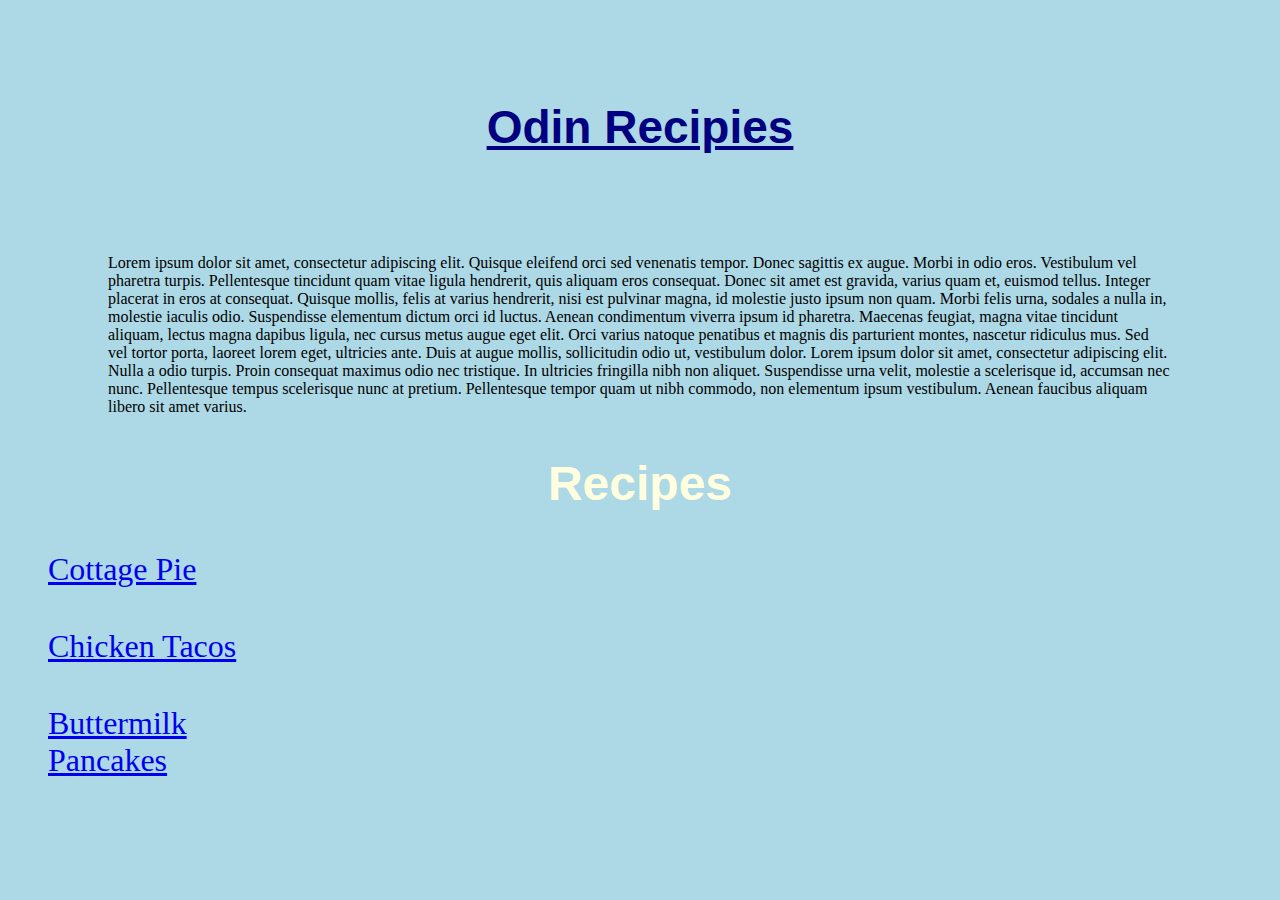
<file: recipes/index.html>
<!DOCTYPE html>
<html lang="en">
<head>
    <meta charset="UTF-8">
    <meta http-equiv="X-UA-Compatible" content="IE=edge">
    <meta name="viewport" content="width=device-width, initial-scale=1.0">
    <title>Odin Recipes</title>
    <link rel="stylesheet" href="./style.css">
</head>
<body>
    <h1>Odin Recipies</h1>
    <p>Lorem ipsum dolor sit amet, consectetur adipiscing elit. Quisque eleifend orci sed venenatis tempor. Donec sagittis ex augue. Morbi in odio eros. Vestibulum vel pharetra turpis. Pellentesque tincidunt quam vitae ligula hendrerit, quis aliquam eros consequat. Donec sit amet est gravida, varius quam et, euismod tellus. Integer placerat in eros at consequat. Quisque mollis, felis at varius hendrerit, nisi est pulvinar magna, id molestie justo ipsum non quam. Morbi felis urna, sodales a nulla in, molestie iaculis odio.

        Suspendisse elementum dictum orci id luctus. Aenean condimentum viverra ipsum id pharetra. Maecenas feugiat, magna vitae tincidunt aliquam, lectus magna dapibus ligula, nec cursus metus augue eget elit. Orci varius natoque penatibus et magnis dis parturient montes, nascetur ridiculus mus. Sed vel tortor porta, laoreet lorem eget, ultricies ante. Duis at augue mollis, sollicitudin odio ut, vestibulum dolor. Lorem ipsum dolor sit amet, consectetur adipiscing elit. Nulla a odio turpis. Proin consequat maximus odio nec tristique. In ultricies fringilla nibh non aliquet. Suspendisse urna velit, molestie a scelerisque id, accumsan nec nunc. Pellentesque tempus scelerisque nunc at pretium. Pellentesque tempor quam ut nibh commodo, non elementum ipsum vestibulum. Aenean faucibus aliquam libero sit amet varius.</p>
    
        <div class="recipes">
            <h2>Recipes</h2>
            <div class="cottage"><a href="./recipes/cottage_pie.html">Cottage Pie</a></div>
            <div class="chicken"><a href="./recipes/chicken_tacos.html">Chicken Tacos</a></div>
            <div class="pancake"><a href="./recipes/pancake.html">Buttermilk Pancakes</a></div>
        </div>
    
    
</body>
</html>
</file>
<file: recipes/style.css>
h1 {
    text-align: center;
 text-decoration: underline;
    font-size: 46px;
    font-weight: bold;
    color: navy;
    margin: 100px;
    font-family: 'Lucida Sans', 'Lucida Sans Regular', 'Lucida Grande', 'Lucida Sans Unicode', Geneva, Verdana, sans-serif;
}

* {
    background-color: lightblue;
    
   
}

.recipes {
    font-family:'Times New Roman', Times, serif;
    font-size: 32px;
    
}

.cottage, .chicken, .pancake {
    margin: 0px 1000px 40px 40px;;
}

p {
    margin: 0px 100px;
}

h2 {
    text-align: center;
    font-family: 'Lucida Sans', 'Lucida Sans Regular', 'Lucida Grande', 'Lucida Sans Unicode', Geneva, Verdana, sans-serif;
color: lightyellow;
}
</file>
